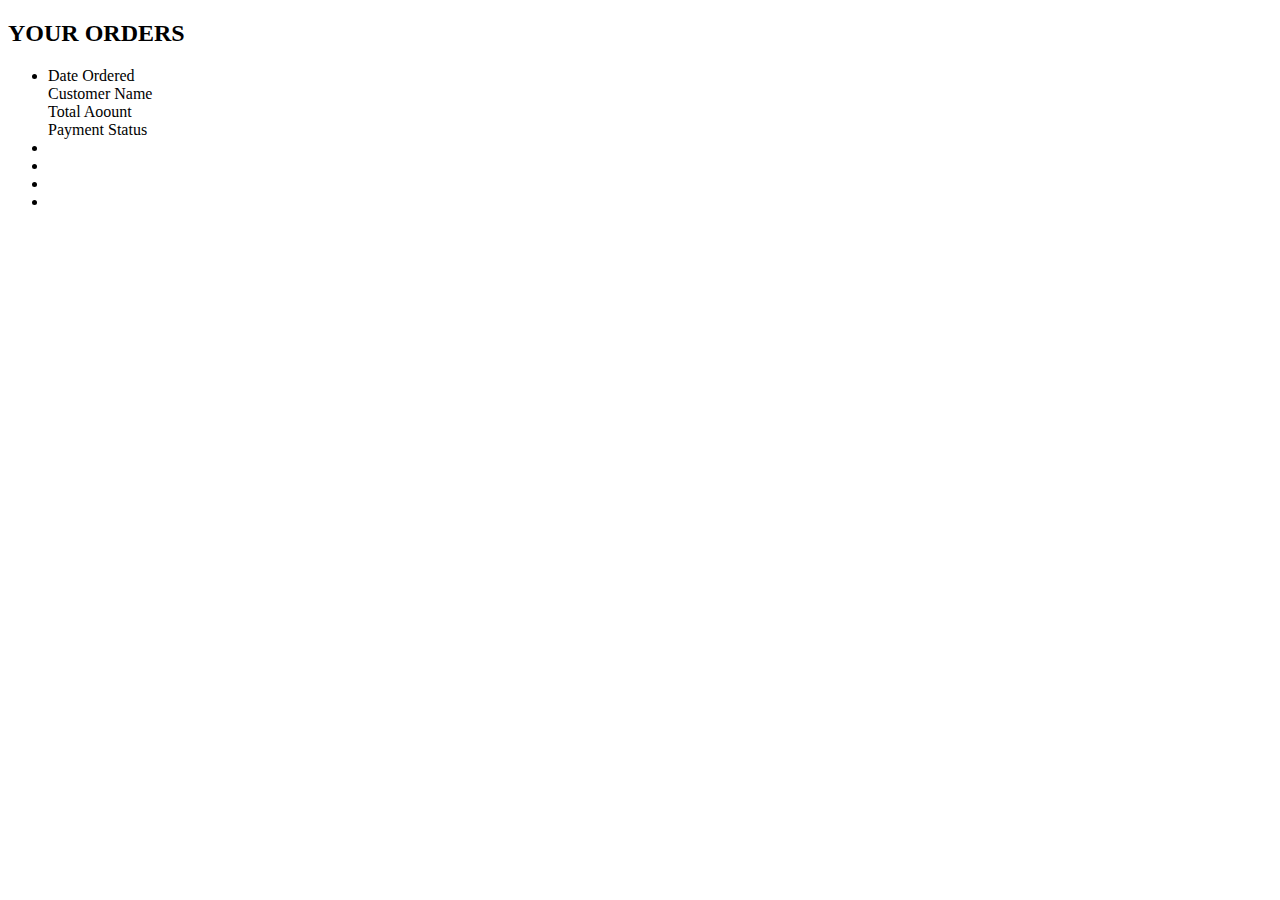
<file: details.html>
<!DOCTYPE html>
<html lang="en">
<head>
    <meta charset="UTF-8">
    <meta name="viewport" content="width=device-width, initial-scale=1.0">
    <title>ORDER DETAILS</title>
</head>
<body>
<div class="container">
    <h2>YOUR ORDERS</h2>
    <ul class="responsive-table">
      <li class="table-header">
        <div class="col col-1">Date Ordered</div>
        <div class="col col-2">Customer Name</div>
        <div class="col col-3">Total Aoount</div>
        <div class="col col-4">Payment Status</div>
      </li>
      <li class="table-row">
        <div class="col col-1" data-label=""></div>
        <div class="col col-2" data-label=""></div>
        <div class="col col-3" data-label=""></div>
        <div class="col col-4" data-label=""></div>
      </li>
      <li class="table-row">
        <div class="col col-1" data-label=""></div>
        <div class="col col-2" data-label=""></div>
        <div class="col col-3" data-label=""></div>
        <div class="col col-4" data-label=""></div>
      </li>
      <li class="table-row">
        <div class="col col-1" data-label=""></div>
        <div class="col col-2" data-label=""></div>
        <div class="col col-3" data-label=""></div>
        <div class="col col-4" data-label=""></div>
      </li>
      <li class="table-row">
        <div class="col col-1" data-label=""></div>
        <div class="col col-2" data-label=""></div>
        <div class="col col-3" data-label=""></div>
        <div class="col col-4" data-label=""></div>
      </li>
    </ul>
  </div>
</body>
</html>
</file>
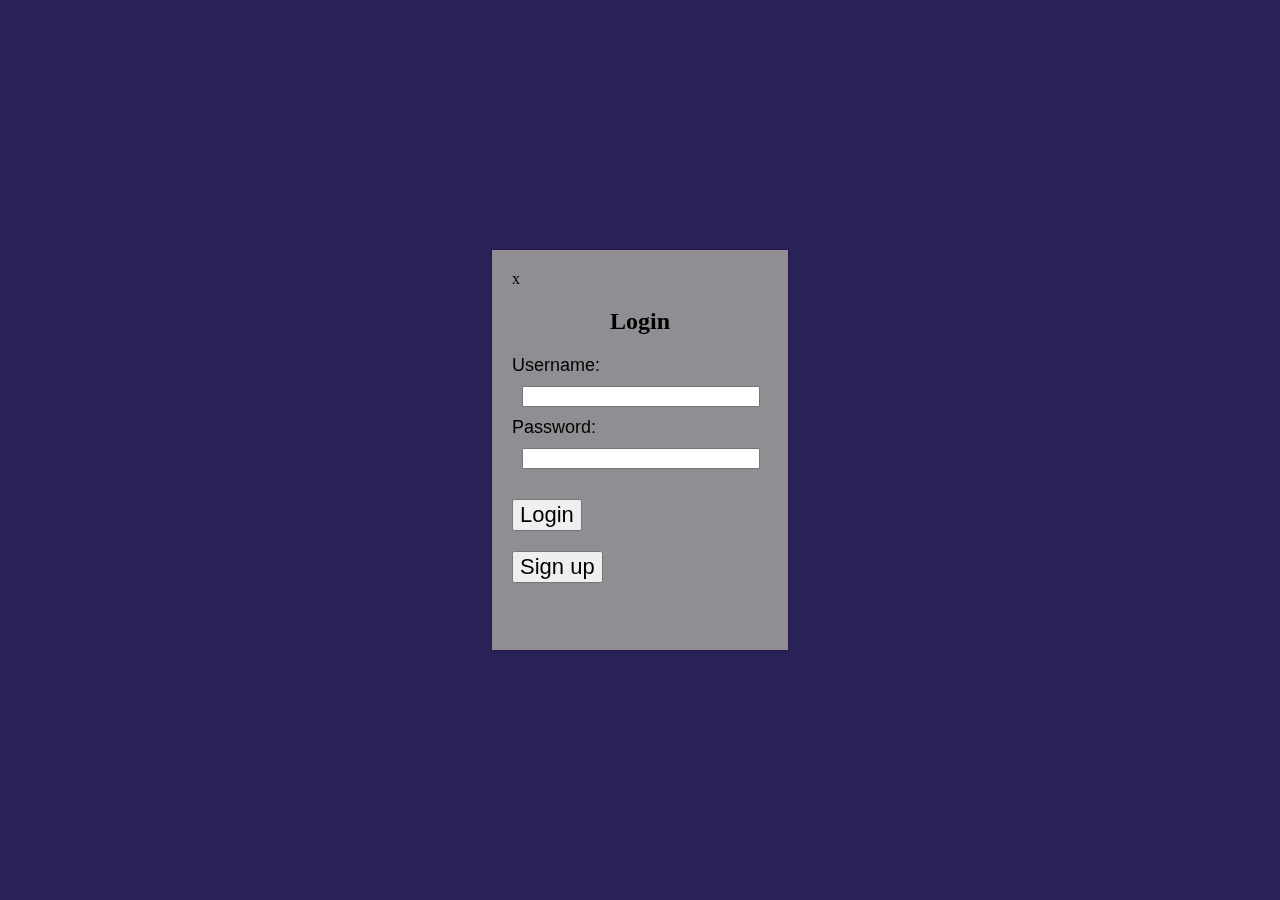
<file: log.html>
<!DOCTYPE html>
<html>
<head>
  <title>Login and Sign Up</title>
  <style>
    body {
      background-color: rgb(42, 35, 89);
    }
    h2 {
      text-align: center;
    }
    .floating-tab, .floating-tab2 {
      position: fixed;
      top: 50%;
      left: 50%;
      transform: translate(-50%, -50%);
      background-color: rgb(144, 142, 146);
      padding: 20px;
      border: 1px solid #2c1656;
      box-shadow: 0px 0px 10px 0px rgba(0,0,0,0.1);
      display: none;
    }
    .floating-tab {
      height: 40%;
      width: 20%;
    }
    .floating-tab2 {
      height: 70%;
      width: 30%;
    }
    .close {
      cursor: pointer;
    }
    .log {
      font-size: large;
      font-family: Arial, Helvetica, sans-serif;
    }
    .user, .pass, .confirm, .email, .address {
      margin: 10px;
      width: 90%; 
      max-width: 300px;
    }
    .logbut, .signbut {
      font-size: 22px;
      margin-top: 20px;
    }
    .logbut {
      display: block;
    }
    .signbut {
      display: block;
      margin-top: 20px;
    }
  </style>
</head>
<body>
  <div class="floating-tab" id="loginTab">
    <span class="close" onclick="toggleTabs('login')">x</span>
    <h2>Login</h2>
    <form class="log" action="/login" method="post">
      Username: <input class="user" type="text" name="username" required><br>
      Password: <input class="pass" type="password" name="password" required><br>
      <input class="logbut" type="submit" value="Login">
      <input class="signbut" type="button" value="Sign up" onclick="toggleTabs('signup')">
    </form>
  </div>

  <div class="floating-tab2" id="signupTab">
    <span class="close" onclick="toggleTabs('signup')">x</span>
    <h2>Sign Up</h2>
    <form class="log" action="/signup" method="post">
      Username: <input class="user" type="text" name="username" required><br>
      Password: <input class="pass" type="password" name="password" required><br>
      Confirm Password: <input class="confirm" type="password" name="confirm" required><br>
      Email: <input class="email" type="email" name="email" required><br>
      Delivery Address: <input class="address" type="text" name="address" required><br>
      <input class="logbut" type="submit" value="Sign Up">
      <input class="signbut" type="button" value="Go Back" onclick="toggleTabs('login')">
    </form>
  </div>

  <script>
    function toggleTabs(tab) {
      var loginTab = document.getElementById('loginTab');
      var signupTab = document.getElementById('signupTab');
      if (tab === 'login') {
        loginTab.style.display = 'block';
        signupTab.style.display = 'none';
      } else if (tab === 'signup') {
        loginTab.style.display = 'none';
        signupTab.style.display = 'block';
      }
    }
    document.addEventListener('DOMContentLoaded', function() {
      toggleTabs('login');
    });
  </script>
</body>
</html>
</file>
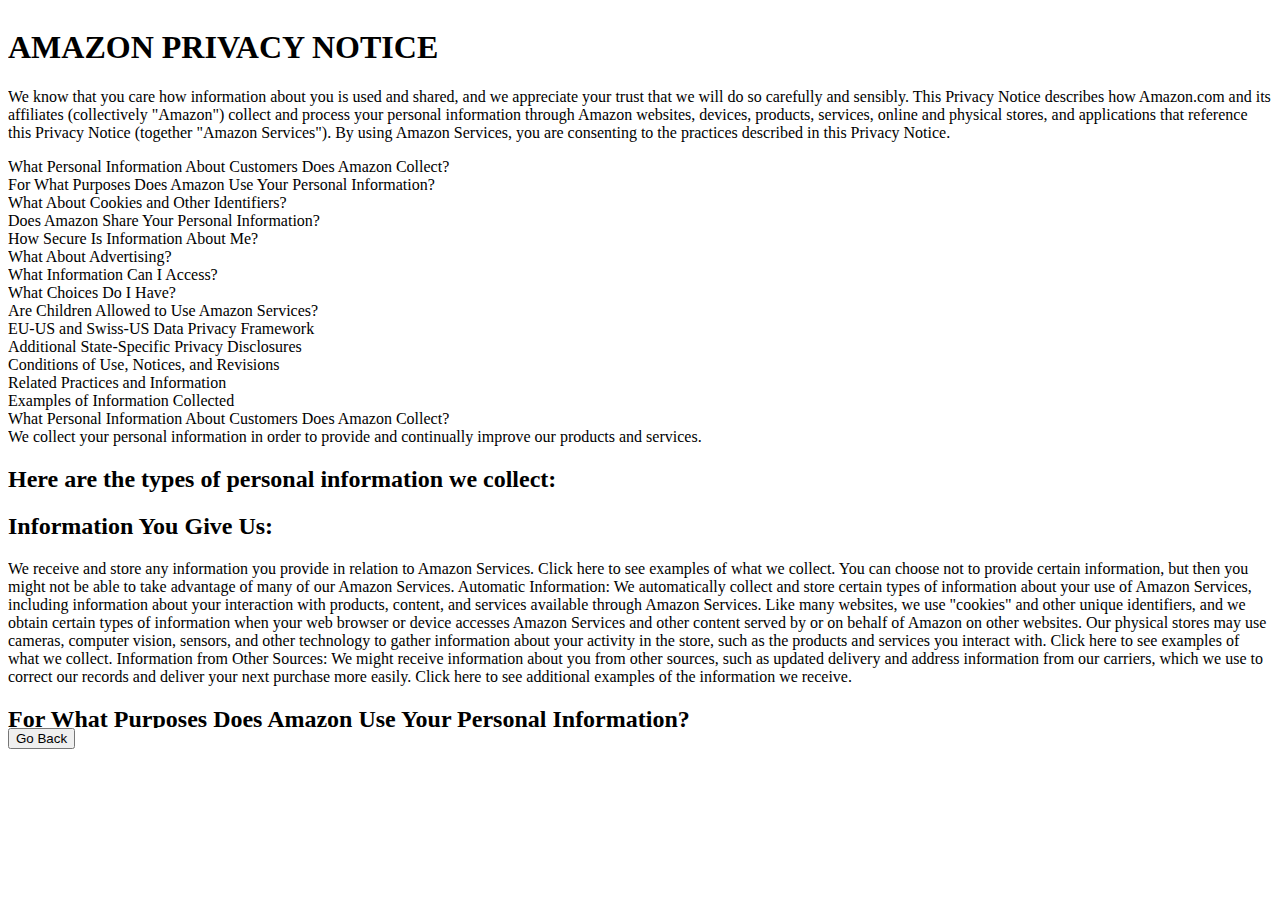
<file: Privacy.html>
<!DOCTYPE html>
<html lang="en">
<head>
    <meta charset="UTF-8">
    <meta name="viewport" content="width=device-width, initial-scale=1.0">
    <title>Privacy Policy</title>
    <style>
        body {
            overflow-y: hidden;
        }
        .content {
            overflow-y: auto;
            max-height: 80vh; 
        }
    </style>
</head>
<body>
    <div class="content">
        <h1>AMAZON PRIVACY NOTICE</h1>
        <p>We know that you care how information about you is used and shared, and we appreciate your trust that we will do so carefully and sensibly. This Privacy Notice describes how Amazon.com and its affiliates (collectively "Amazon") collect and process your personal information through Amazon websites, devices, products, services, online and physical stores, and applications that reference this Privacy Notice (together "Amazon Services"). By using Amazon Services, you are consenting to the practices described in this Privacy Notice.

           <li>What Personal Information About Customers Does Amazon Collect?</li>
           <li>For What Purposes Does Amazon Use Your Personal Information?</li>
            <li>What About Cookies and Other Identifiers?</li>
            <li>Does Amazon Share Your Personal Information?</li>
            <li>How Secure Is Information About Me?</li>
            <li>What About Advertising?</li>
            <li>What Information Can I Access?</li>
            <li>What Choices Do I Have?</li>
            <li>Are Children Allowed to Use Amazon Services?</li>
            <li>EU-US and Swiss-US Data Privacy Framework</li>
            <li>Additional State-Specific Privacy Disclosures</li>
            <li>Conditions of Use, Notices, and Revisions</li>
            <li>Related Practices and Information</li>
            <li>Examples of Information Collected</li>
            <li>What Personal Information About Customers Does Amazon Collect?</li>
            <li>We collect your personal information in order to provide and continually improve our products and services.</li>
            
            <h2> Here are the types of personal information we collect:</h2>
            
            <h2>Information You Give Us: </h2>
                <p>We receive and store any information you provide in relation to Amazon Services. Click here to see examples of what we collect. You can choose not to provide certain information, but then you might not be able to take advantage of many of our Amazon Services.
            Automatic Information: We automatically collect and store certain types of information about your use of Amazon Services, including information about your interaction with products, content, and services available through Amazon Services. Like many websites, we use "cookies" and other unique identifiers, and we obtain certain types of information when your web browser or device accesses Amazon Services and other content served by or on behalf of Amazon on other websites. Our physical stores may use cameras, computer vision, sensors, and other technology to gather information about your activity in the store, such as the products and services you interact with. Click here to see examples of what we collect.
            Information from Other Sources: We might receive information about you from other sources, such as updated delivery and address information from our carriers, which we use to correct our records and deliver your next purchase more easily. Click here to see additional examples of the information we receive.</p>
            
            <h2>For What Purposes Does Amazon Use Your Personal Information?</h2>
            <p>We use your personal information to operate, provide, develop, and improve the products and services that we offer our customers. These purposes include:</p>
            
        <p>Purchase and delivery of products and services. We use your personal information to take and handle orders, deliver products and services, process payments, and communicate with you about orders, products and services, and promotional offers.
            Provide, troubleshoot, and improve Amazon Services. We use your personal information to provide functionality, analyze performance, fix errors, and improve the usability and effectiveness of the Amazon Services.
            Recommendations and personalization. We use your personal information to recommend features, products, and services that might be of interest to you, identify your preferences, and personalize your experience with Amazon Services.
            Provide voice, image and camera services. When you use our voice, image and camera services, we use your voice input, images, videos, and other personal information to respond to your requests, provide the requested service to you, and improve our services. For more information about Alexa voice services , click here.
            Comply with legal obligations. In certain cases, we collect and use your personal information to comply with laws. For instance, we collect from sellers information regarding place of establishment and bank account information for identity verification and other purposes.
            Communicate with you. We use your personal information to communicate with you in relation to Amazon Services via different channels (e.g., by phone, email, chat).</p>
            
            <h2>Advertising</h2>
        <p> We use your personal information to display interest-based ads for features, products, and services that might be of interest to you. We do not use information that personally identifies you to display interest-based ads. To learn more, please read our Interest-Based Ads (amazon.com/ibanotice) notice.
            Fraud Prevention and Credit Risks. We use personal information to prevent and detect fraud and abuse in order to protect the security of our customers, Amazon, and others. We may also use scoring methods to assess and manage credit risks.</p>
            
        <h2>What About Cookies and Other Identifiers?</h2>
    <p>To enable our systems to recognize your browser or device and to provide and improve Amazon Services, we use cookies and other identifiers. For more information about cookies and how we use them, please read our Cookies Notice (amazon.com/cookies).</p>

<h2>Does Amazon Share Your Personal Information?</h2>
<p>Information about our customers is an important part of our business, and we are not in the business of selling our customers' personal information to others. We share customers' personal information only as described below and with subsidiaries Amazon.com, Inc. controls that either are subject to this Privacy Notice or follow practices at least as protective as those described in this Privacy Notice.</p>
            
        <h2>Transactions involving Third Parties:</h2>
    <p>We make available to you services, products, applications, or skills provided by third parties for use on or through Amazon Services. For example, you can order products from third parties through our stores, download applications from third-party application providers from our App Store, and enable third-party skills through our Alexa services. We also offer services or sell product lines jointly with third-party businesses, such as co-branded credit cards. You can tell when a third party is involved in your transactions, and we share customers' personal information related to those transactions with that third party.</p>
        
    <h2>Third-Party Service Providers:</h2>
    <p>We employ other companies and individuals to perform functions on our behalf. Examples include fulfilling orders for products or services, delivering packages, sending postal mail and email, removing repetitive information from customer lists, analyzing data, providing marketing assistance, providing search results and links (including paid listings and links), processing payments, transmitting content, scoring, assessing and managing credit risk, and providing customer service. These third-party service providers have access to personal information needed to perform their functions, but may not use it for other purposes.
            Business Transfers: As we continue to develop our business, we might sell or buy other businesses or services. In such transactions, customer information generally is one of the transferred business assets but remains subject to the promises made in any pre-existing Privacy Notice (unless, of course, the customer consents otherwise). Also, in the unlikely event that Amazon.com, Inc. or substantially all of its assets are acquired, customer information will of course be one of the transferred assets.
            Protection of Amazon and Others: We release account and other personal information when we believe release is appropriate to comply with the law; enforce or apply our Conditions of Use and other agreements; or protect the rights, property, or safety of Amazon, our users, or others. This includes exchanging information with other companies and organizations for fraud protection and credit risk reduction.
            Other than as set out above, you will receive notice when personal information about you might be shared with third parties, and you will have an opportunity to choose not to share the information.</p>
            
        <h2>How Secure Is Information About Me?</h2>
    <p>We design our systems with your security and privacy in mind.
            
            We work to protect the security of your personal information during transmission by using encryption protocols and software.
            We follow the Payment Card Industry Data Security Standard (PCI DSS) when handling credit card data.
            We maintain physical, electronic, and procedural safeguards in connection with the collection, storage, and disclosure of customer personal information. Our security procedures mean that we may ask to verify your identity before we disclose personal information to you.
            Our devices offer security features to protect them against unauthorized access and loss of data. You can control these features and configure them based on your needs. Click here for more information on how to manage the security settings of your device.
            It is important for you to protect against unauthorized access to your password and to your computers, devices, and applications. We recommend using a unique password for your Amazon account that is not used for other online accounts. Be sure to sign off when finished using a shared computer. Click here for more information on how to sign off.
            What About Advertising?
            Third-Party Advertisers and Links to Other Websites: Amazon Services may include third-party advertising and links to other websites and apps. Third-party advertising partners may collect information about you when you interact with their content, advertising, and services. For more information about third-party advertising at Amazon, including interest-based ads, please read our Interest-Based Ads (amazon.com/ibanotice) notice. To adjust your advertising preferences, please go to the Your Ads Privacy Choices page.
            Use of Third-Party Advertising Services: We provide ad companies with information that allows them to serve you with more useful and relevant Amazon ads and to measure their effectiveness. We never share your name or other information that directly identifies you when we do this. Instead, we use an advertising identifier like a cookie, a device identifier, or a code derived from applying irreversible cryptography to other information like an email address. For example, if you have already downloaded one of our apps, we will share your advertising identifier and data about that event so that you will not be served an ad to download the app again. While we do not share your specific shopping actions like purchases, product views, or searches with ad companies, we may share an advertising identifier and an estimate of the value of the ads they show you on our behalf so they can serve you with more effective Amazon ads. Some ad companies also use this information to serve you relevant ads from other advertisers. You can learn more about how to opt-out of personalized advertising (such as cross-context behavioral advertising) by going to the Your Ads Privacy Choices page.
            What Information Can I Access?
            You can access your information, including your name, address, payment options, profile information, Prime membership, household settings, and purchase history in the "Your Account" section of the website. Click here for a list of examples that you can access.</p>
            
        <h2>What Choices Do I Have?</h2>
    <p>If you have any questions as to how we collect and use your personal information, please contact our Customer Service. Many of our Amazon Services also include settings that provide you with options as to how your information is being used.
            
            As described above, you can choose not to provide certain information, but then you might not be able to take advantage of many of the Amazon Services.
            You can add or update certain information on pages such as those referenced in What Information Can I Access?. When you update information, we usually keep a copy of the prior version for our records.
            If you do not want to receive email or other communications from us, please adjust your Customer Communication Preferences. If you don't want to receive in-app notifications from us, please adjust your notification settings in the app or device.
            You may adjust your personalized advertising preferences by visiting Your Ads Privacy Choices.
            The Help feature on most browsers and devices will tell you how to prevent your browser or device from accepting new cookies or other identifiers, how to have the browser notify you when you receive a new cookie, or how to block cookies altogether. Because cookies and identifiers allow you to take advantage of some essential features of Amazon Services, we recommend that you leave them turned on. For instance, if you block or otherwise reject our cookies, you will not be able to add items to your Shopping Cart, proceed to Checkout, or use any Services that require you to Sign in. For more information about cookies and other identifiers, see our Cookies Notice (amazon.com/cookies).
            If you want to browse our websites without linking the browsing history to your account, you may do so by logging out of your account here and blocking cookies on your browser.
            You can manage the recommendations you receive in our store here, remove recommendations you don’t want to see here by selecting View All and Manage then selecting the Remove Items toggle that appears at the top of the page, and edit your browsing history here.
            You will also be able to opt out of certain other types of data usage by updating your settings on the applicable Amazon website (e.g., in "Manage Your Content and Devices"), device, or application. For more information click here. Most non-Amazon devices also provide users with the ability to change device permissions (e.g., disable/access location services, contacts). For most devices, these controls are located in the device's settings menu. If you have questions about how to change your device permissions on devices manufactured by third parties, we recommend you contact your mobile service carrier or your device manufacturer.
            If you are a seller, you can add or update certain information in Seller Central, update your account information by accessing your Seller Account Information, and adjust your email or other communications you receive from us by updating your Notification Preferences.
            If you are an author, you can add or update the information you have provided in the Author Portal and Author Central by accessing your accounts in the Author Portal and Author Central, respectively.
            If you shop in our physical stores, you can manage how certain data is used to analyze the performance of our products and services, as well as learn more here.
            In addition, to the extent required by applicable law, you may have the right to request access to or delete your personal information. If you wish to do any of these things, you may go to Data Privacy Queries. Depending on your data choices, certain services may be limited or unavailable.</p>

        <h2>Are Children Allowed to Use Amazon Services?</h2>
    <p>Amazon does not sell products for purchase by children. We sell children's products for purchase by adults. If you are under 18, you may use Amazon Services only with the involvement of a parent or guardian. We do not knowingly collect personal information from children under the age of 13 without the consent of the child's parent or guardian. For more information, please see our Children's Privacy Disclosure (amazon.com/childprivacydisclosure).
            
            EU-US and Swiss-US Data Privacy Framework
            Amazon.com, Inc. participates in the EU-US Data Privacy Framework, the UK Extension to the EU-US Data Privacy Framework, and the Swiss-US Data Privacy Framework*. Click here to learn more.
            
            *We will not rely on the Swiss-US Data Privacy Framework or the UK Extension to the EU-US Data Privacy Framework until they enter into force, but we adhere to their required commitments in anticipation of their doing so.</p>
            
            <h2>Conditions of Use, Notices, and Revisions</h2>
            <p>If you choose to use Amazon Services, your use and any dispute over privacy is subject to this Notice and our Conditions of Use, including limitations on damages, resolution of disputes, and application of the law of the state of Washington. If you have any concern about privacy at Amazon, please contact us with a thorough description, and we will try to resolve it. Our business changes constantly, and our Privacy Notice will change also. You should check our websites frequently to see recent changes. Unless stated otherwise, our current Privacy Notice applies to all information that we have about you and your account. We stand behind the promises we make, however, and will never materially change our policies and practices to make them less protective of customer information collected in the past without the consent of affected customers.</p>
    </div>

    <button onclick="goBack()">Go Back</button>

    <script>
        function goBack() {
            window.close();
            window.location.href = "index.html"; 
        }

        function changeBackgroundColor() {
            document.body.style.backgroundColor = "#828282";
        }
    </script>
</body>
</html>
</file>
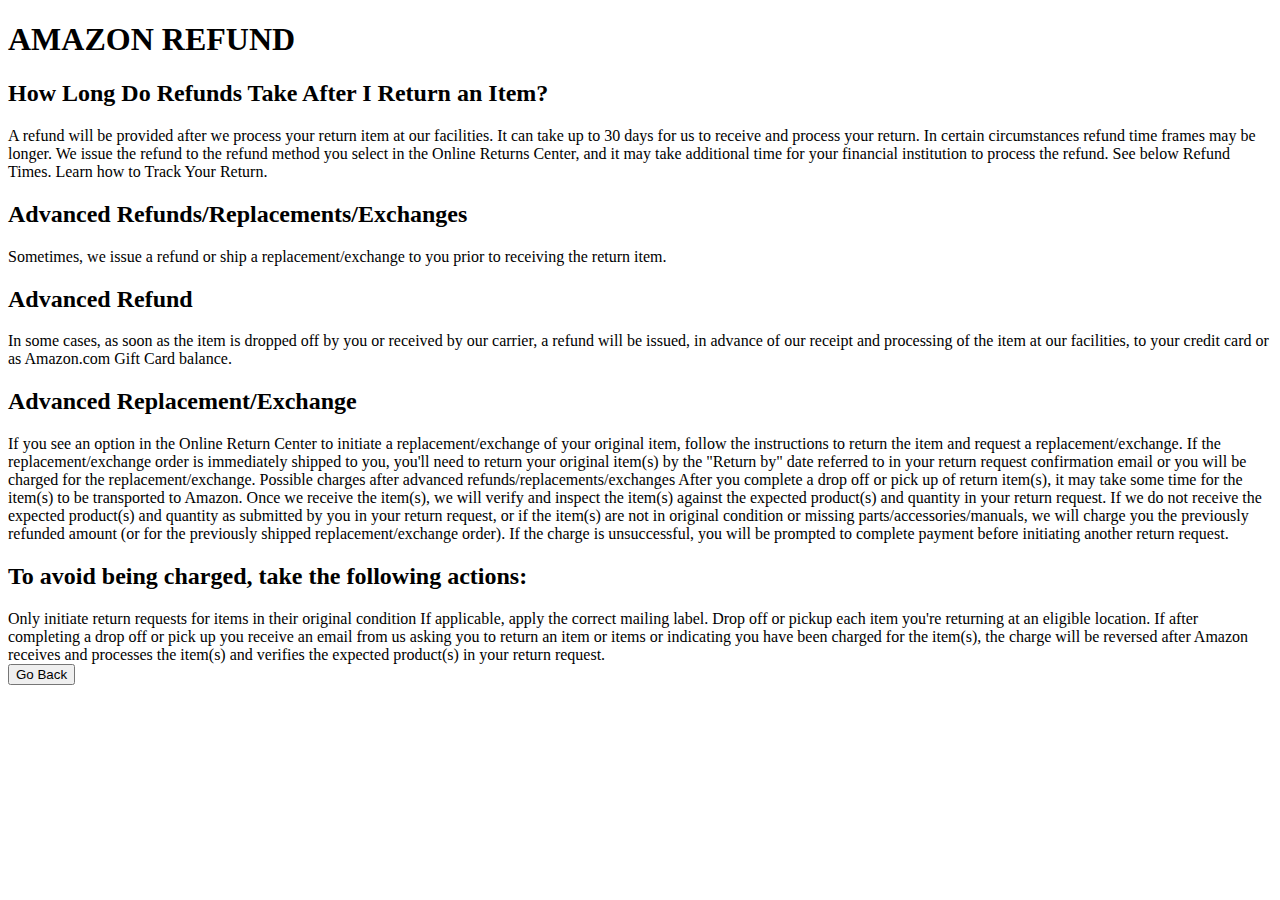
<file: returns.html>
<!DOCTYPE html>
<html lang="en">
<head>
    <meta charset="UTF-8">
    <meta name="viewport" content="width=device-width, initial-scale=1.0">
    <title>RETURNS AND REFUNDS</title>
</head>
<body>
    <h1>AMAZON REFUND</h1>
    <h2>How Long Do Refunds Take After I Return an Item?</h2>
<li>A refund will be provided after we process your return item at our facilities. It can take up to 30 days for us to receive and process your return. In certain circumstances refund time frames may be longer.
    
    We issue the refund to the refund method you select in the Online Returns Center, and it may take additional time for your financial institution to process the refund. See below Refund Times. Learn how to Track Your Return.</li>
    
<h2>Advanced Refunds/Replacements/Exchanges</h2>
    <p>Sometimes, we issue a refund or ship a replacement/exchange to you prior to receiving the return item.</p>
    
    <h2>Advanced Refund</h2>
    
<p>In some cases, as soon as the item is dropped off by you or received by our carrier, a refund will be issued, in advance of our receipt and processing of the item at our facilities, to your credit card or as Amazon.com Gift Card balance.</p>
    
    <h2>Advanced Replacement/Exchange</h2>
    
<li>If you see an option in the Online Return Center to initiate a replacement/exchange of your original item, follow the instructions to return the item and request a replacement/exchange. If the replacement/exchange order is immediately shipped to you, you'll need to return your original item(s) by the "Return by" date referred to in your return request confirmation email or you will be charged for the replacement/exchange.
    
    Possible charges after advanced refunds/replacements/exchanges
    
    After you complete a drop off or pick up of return item(s), it may take some time for the item(s) to be transported to Amazon. Once we receive the item(s), we will verify and inspect the item(s) against the expected product(s) and quantity in your return request. If we do not receive the expected product(s) and quantity as submitted by you in your return request, or if the item(s) are not in original condition or missing parts/accessories/manuals, we will charge you the previously refunded amount (or for the previously shipped replacement/exchange order). If the charge is unsuccessful, you will be prompted to complete payment before initiating another return request.</li>
    
    <h2>To avoid being charged, take the following actions:</h2>
    
    <li>Only initiate return requests for items in their original condition
    If applicable, apply the correct mailing label.
    Drop off or pickup each item you're returning at an eligible location.
    If after completing a drop off or pick up you receive an email from us asking you to return an item or items or indicating you have been charged for the item(s), the charge will be reversed after Amazon receives and processes the item(s) and verifies the expected product(s) in your return request.</li>

    <button onclick="goBack()">Go Back</button>

    <script>
        function goBack() {
            window.close();
            window.location.href = "index.html";
        }
    </script>
</body>
</html>
</file>
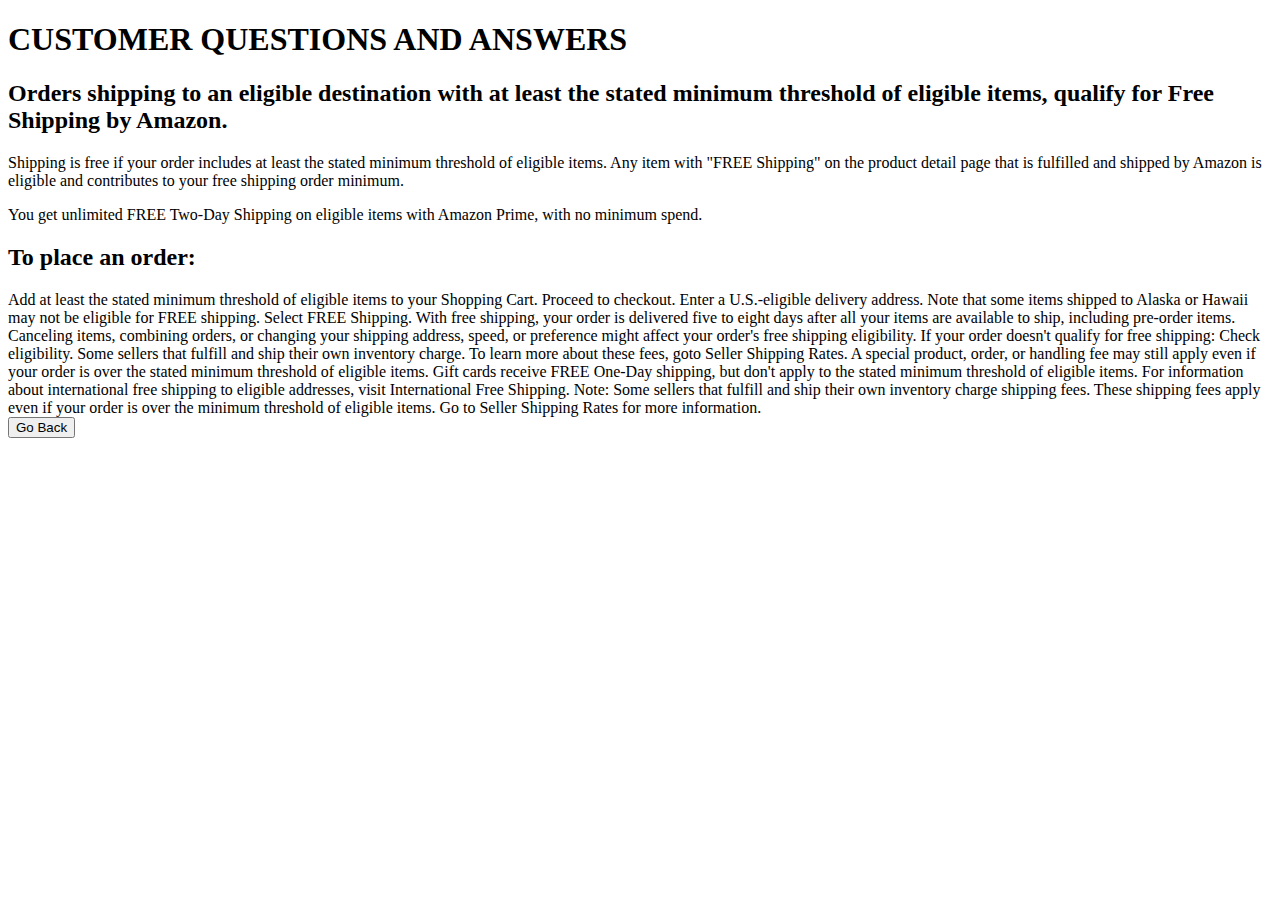
<file: shipping policy.html>
<!DOCTYPE html>
<html lang="en">
<head>
    <meta charset="UTF-8">
    <meta name="viewport" content="width=device-width, initial-scale=1.0">
    <title>SHIPPING POLICY</title>
</head>
<body>
    <h1>CUSTOMER QUESTIONS AND ANSWERS</h1>
    <h2>Orders shipping to an eligible destination with at least the stated minimum threshold of eligible items, qualify for Free Shipping by Amazon.</h2>

    <p>Shipping is free if your order includes at least the stated minimum threshold of eligible items. Any item with "FREE Shipping" on the product detail page that is fulfilled and shipped by Amazon is eligible and contributes to your free shipping order minimum.</p>
    
<p>You get unlimited FREE Two-Day Shipping on eligible items with Amazon Prime, with no minimum spend.</p>
    
<h2>To place an order:</h2>
    
<li>Add at least the stated minimum threshold of eligible items to your Shopping Cart.
    Proceed to checkout.
    Enter a U.S.-eligible delivery address. Note that some items shipped to Alaska or Hawaii may not be eligible for FREE shipping.
    Select FREE Shipping.
    With free shipping, your order is delivered five to eight days after all your items are available to ship, including pre-order items.
    
    Canceling items, combining orders, or changing your shipping address, speed, or preference might affect your order's free shipping eligibility.
    
    If your order doesn't qualify for free shipping:
    
    Check eligibility. Some sellers that fulfill and ship their own inventory charge. To learn more about these fees, goto Seller Shipping Rates.
    A special product, order, or handling fee may still apply even if your order is over the stated minimum threshold of eligible items.
    Gift cards receive FREE One-Day shipping, but don't apply to the stated minimum threshold of eligible items.
    For information about international free shipping to eligible addresses, visit International Free Shipping.
    
    Note: Some sellers that fulfill and ship their own inventory charge shipping fees. These shipping fees apply even if your order is over the minimum threshold of eligible items. Go to Seller Shipping Rates for more information.</li>

    <button onclick="goBack()">Go Back</button>

    <script>
        function goBack() {
            window.close();
            window.location.href = "index.html";
        }
    </script>
</body>
</html>
</file>
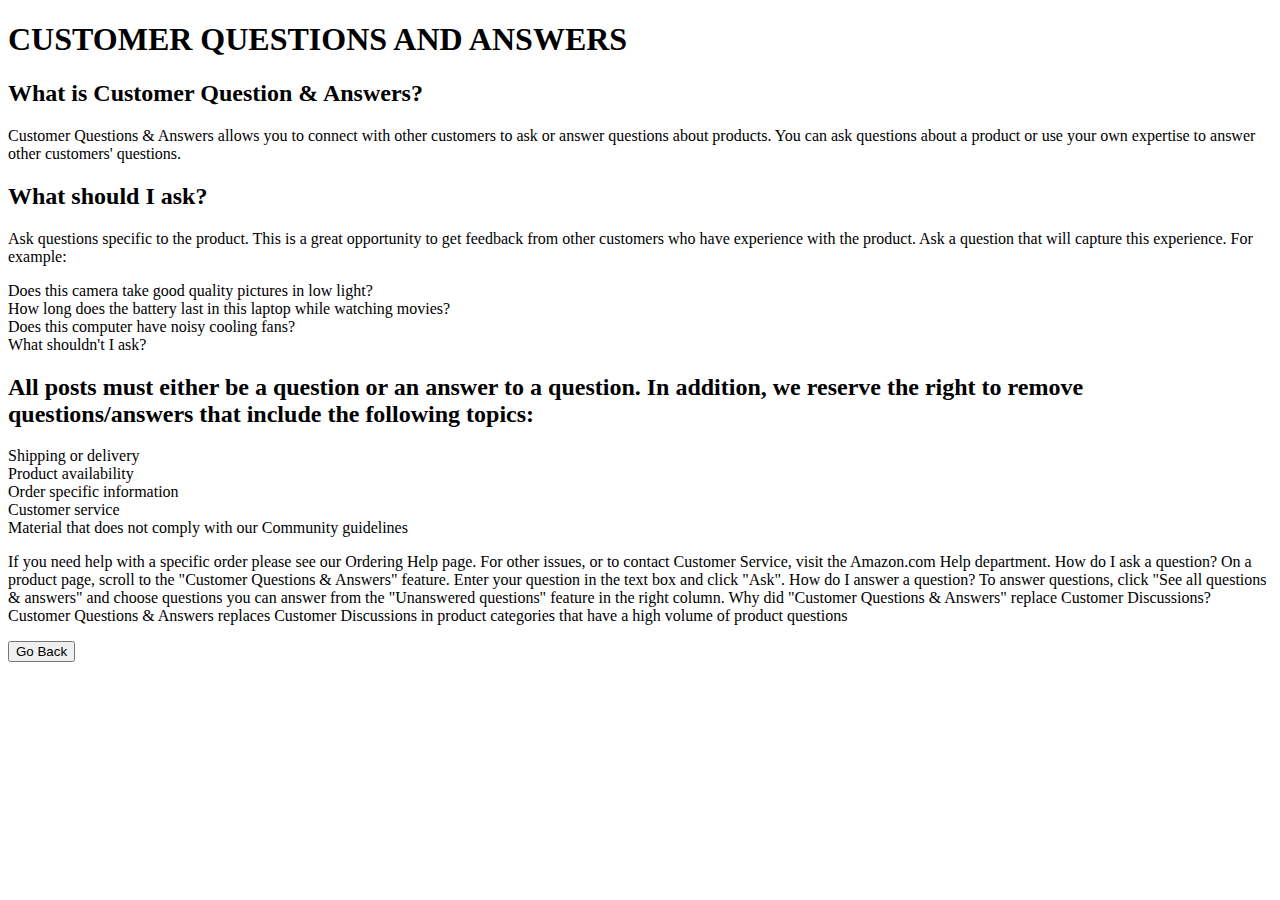
<file: tab.html>
<!DOCTYPE html>
<html lang="en">
<head>
    <meta charset="UTF-8">
    <meta name="viewport" content="width=device-width, initial-scale=1.0">
    <title>ABOUT AMAZON SUPPORT</title>
</head>
<body>
    <h1>CUSTOMER QUESTIONS AND ANSWERS</h1>
<h2>What is Customer Question & Answers?</h2>
        
<p>Customer Questions & Answers allows you to connect with other customers to ask or answer questions about products. You can ask questions about a product or use your own expertise to answer other customers' questions.</p>
        
<h2>What should I ask?</h2>
        
</p>Ask questions specific to the product. This is a great opportunity to get feedback from other customers who have experience with the product. Ask a question that will capture this experience. For example:</p>
        
<li>Does this camera take good quality pictures in low light?</li>
<li>How long does the battery last in this laptop while watching movies?</li>
<li>Does this computer have noisy cooling fans?</li>
<li>What shouldn't I ask?</li>
        
<h2>All posts must either be a question or an answer to a question. In addition, we reserve the right to remove questions/answers that include the following topics:</h2>
        
<li>Shipping or delivery</li>
<li>Product availability</li>
<li>Order specific information</li>
<li>Customer service</li>
<li>Material that does not comply with our Community guidelines</li>

<p>If you need help with a specific order please see our Ordering Help page. For other issues, or to contact Customer Service, visit the Amazon.com Help department.
        How do I ask a question?
        
        On a product page, scroll to the "Customer Questions & Answers" feature. Enter your question in the text box and click "Ask".
        
        How do I answer a question?
        
        To answer questions, click "See all questions & answers" and choose questions you can answer from the "Unanswered questions" feature in the right column.
        
        Why did "Customer Questions & Answers" replace Customer Discussions?
        
        Customer Questions & Answers replaces Customer Discussions in product categories that have a high volume of product questions</p>

    <button onclick="goBack()">Go Back</button>

    <script>
        function goBack() {
            window.close(); // Close the current tab
            window.location.href = "index.html"; // Redirect to the main website
        }
    </script>
</body>
</html>
</file>
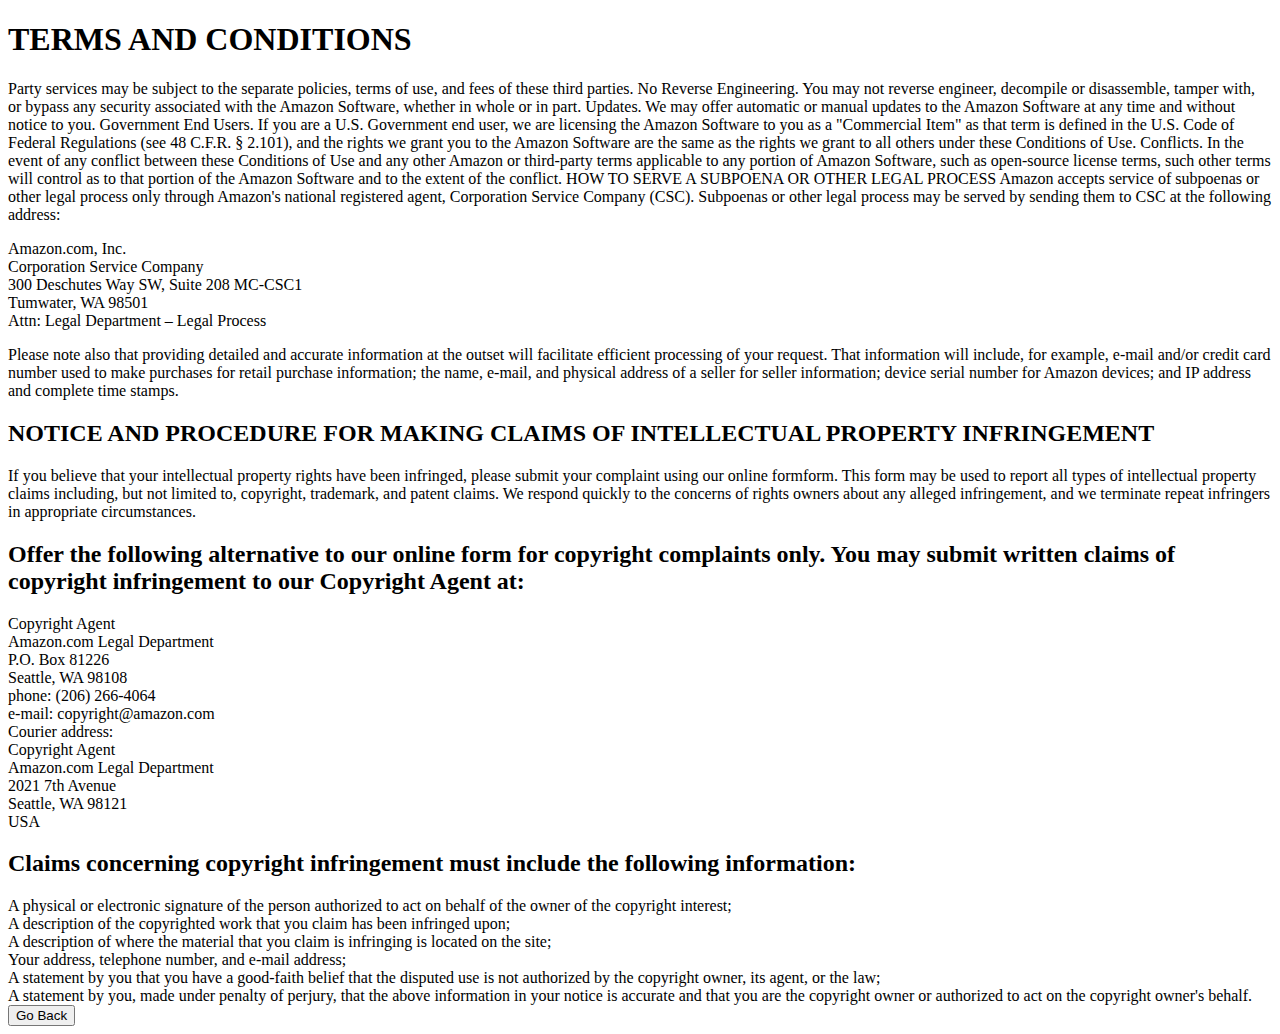
<file: terms.html>
<!DOCTYPE html>
<html lang="en">
<head>
    <meta charset="UTF-8">
    <meta name="viewport" content="width=device-width, initial-scale=1.0">
    <title>Your HTML Page</title>
</head>
<body>
    <h1>TERMS AND CONDITIONS</h1>
    <p>Party services may be subject to the separate policies, terms of use, and fees of these third parties.
        No Reverse Engineering. You may not reverse engineer, decompile or disassemble, tamper with, or bypass any security associated with the Amazon Software, whether in whole or in part.
       Updates. We may offer automatic or manual updates to the Amazon Software at any time and without notice to you.
        Government End Users. If you are a U.S. Government end user, we are licensing the Amazon Software to you as a "Commercial Item" as that term is defined in the U.S. Code of Federal Regulations (see 48 C.F.R. § 2.101), and the rights we grant you to the Amazon Software are the same as the rights we grant to all others under these Conditions of Use.
       Conflicts. In the event of any conflict between these Conditions of Use and any other Amazon or third-party terms applicable to any portion of Amazon Software, such as open-source license terms, such other terms will control as to that portion of the Amazon Software and to the extent of the conflict.
       HOW TO SERVE A SUBPOENA OR OTHER LEGAL PROCESS
       Amazon accepts service of subpoenas or other legal process only through Amazon's national registered agent, Corporation Service Company (CSC). Subpoenas or other legal process may be served by sending them to CSC at the following address:</p>
       
    <li>Amazon.com, Inc.</li>
<li>Corporation Service Company</li>
<li>300 Deschutes Way SW, Suite 208 MC-CSC1</li>
<li>Tumwater, WA 98501</li>
<li>Attn: Legal Department – Legal Process</li>
<p>Please note also that providing detailed and accurate information at the outset will facilitate efficient processing of your request. That information will include, for example, e-mail and/or credit card number used to make purchases for retail purchase information; the name, e-mail, and physical address of a seller for seller information; device serial number for Amazon devices; and IP address and complete time stamps.</p>
       
    <h2>NOTICE AND PROCEDURE FOR MAKING CLAIMS OF INTELLECTUAL PROPERTY INFRINGEMENT</h2>
       <p>If you believe that your intellectual property rights have been infringed, please submit your complaint using our online formform. This form may be used to report all types of intellectual property claims including, but not limited to, copyright, trademark, and patent claims.
       
       We respond quickly to the concerns of rights owners about any alleged infringement, and we terminate repeat infringers in appropriate circumstances.</p>
       
       <h2>Offer the following alternative to our online form for copyright complaints only. You may submit written claims of copyright infringement to our Copyright Agent at: </h2>
       
    <li>Copyright Agent</li>
<li>Amazon.com Legal Department</li>
<li>P.O. Box 81226</li>
<li>Seattle, WA 98108</li>
<li>phone: (206) 266-4064</li>
<li>e-mail: copyright@amazon.com</li>
       
<li> Courier address:</li>
<li>Copyright Agent</li>
<li>Amazon.com Legal Department</li>
<li>2021 7th Avenue</li>
<li>Seattle, WA 98121</li>
<li> USA</li>
       
       <h2>Claims concerning copyright infringement must include the following information:</h2>
       
       <li>A physical or electronic signature of the person authorized to act on behalf of the owner of the copyright interest;</li>
       <li>A description of the copyrighted work that you claim has been infringed upon;</li>
       <li>A description of where the material that you claim is infringing is located on the site;</li>
       <li>Your address, telephone number, and e-mail address;</li>
       <li>A statement by you that you have a good-faith belief that the disputed use is not authorized by the copyright owner, its agent, or the law;</li>
       <li>A statement by you, made under penalty of perjury, that the above information in your notice is accurate and that you are the copyright owner or authorized to act on the copyright owner's behalf.</li>

    <button onclick="goBack()">Go Back</button>

    <script>
        function goBack() {
            window.close(); 
            window.location.href = "index.html"; 
        }
    </script>
</body>
</html>
</file>
